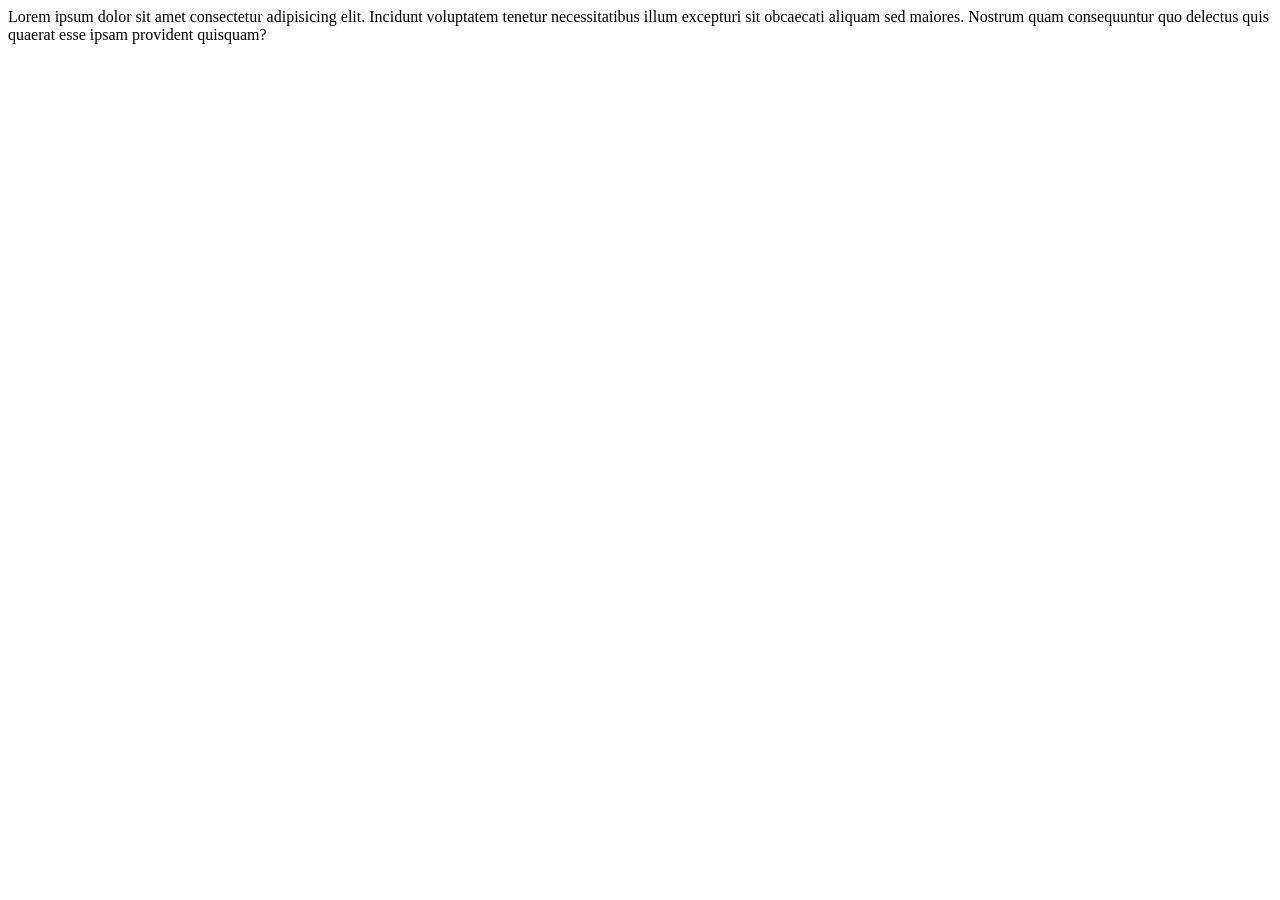
<file: index.html>
<!DOCTYPE html>
<html lang="en">
<head>
    <meta charset="UTF-8">
    <meta http-equiv="X-UA-Compatible" content="IE=edge">
    <meta name="viewport" content="width=device-width, initial-scale=1.0">
    <title>Segundo Proyecto</title>
</head>
<body>
    Lorem ipsum dolor sit amet consectetur adipisicing elit. Incidunt voluptatem tenetur necessitatibus illum excepturi sit obcaecati aliquam sed maiores. Nostrum quam consequuntur quo delectus quis quaerat esse ipsam provident quisquam?
</body>
</html>
</file>
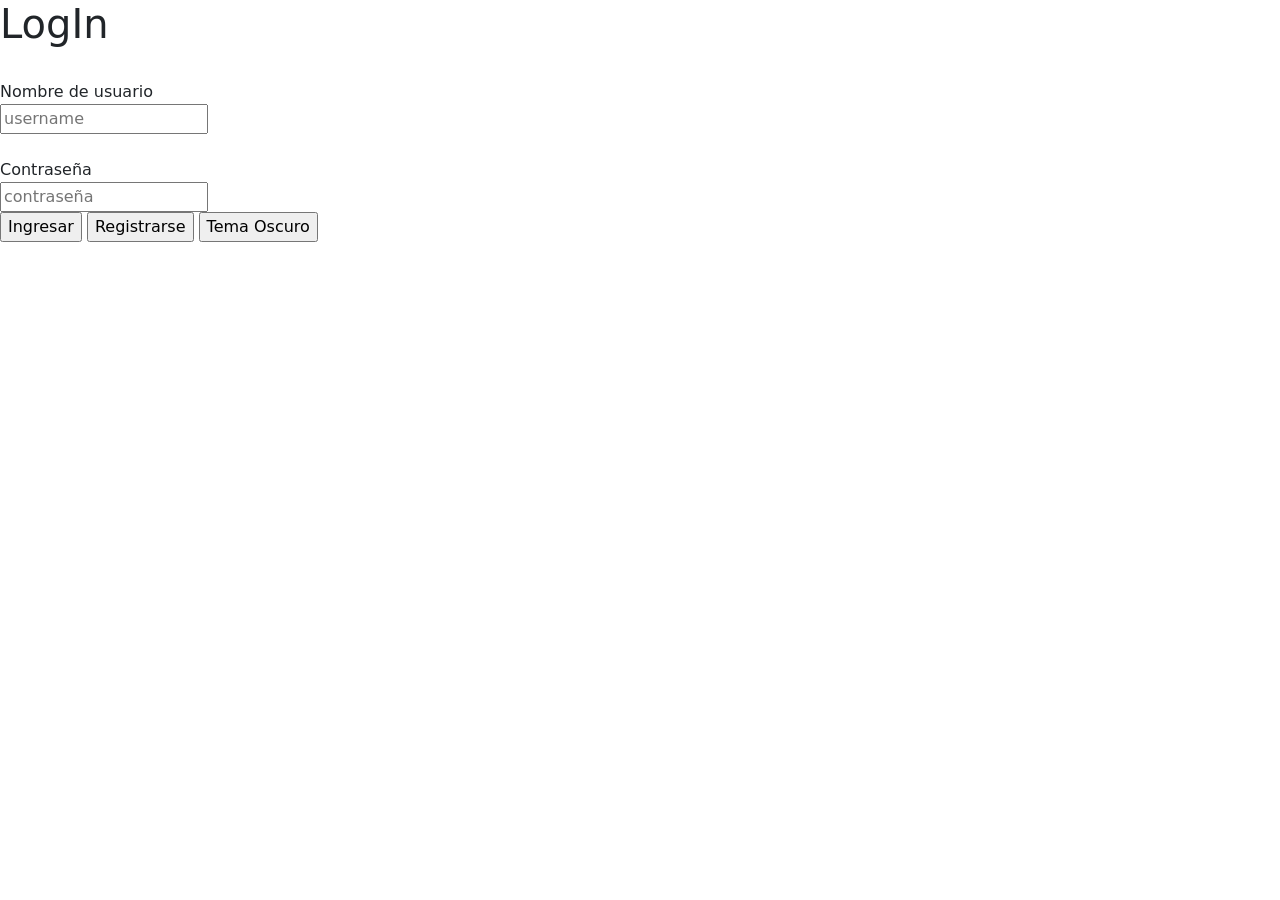
<file: practicaLogIn.html>
<!DOCTYPE html>
<head>
    <meta charset="UTF-8">
    <meta http-equiv="X-UA-Compatible" content="IE=edge">
    <meta name="viewport" content="width=device-width, initial-scale=1.0">
    <link rel="stylesheet" href="css/style.css"></link>
    <link href="https://cdn.jsdelivr.net/npm/bootstrap@5.1.0/dist/css/bootstrap.min.css" rel="stylesheet" integrity="sha384-KyZXEAg3QhqLMpG8r+8fhAXLRk2vvoC2f3B09zVXn8CA5QIVfZOJ3BCsw2P0p/We" crossorigin="anonymous">
    <title>Segundo Proyecto</title>
</head>
<main>
    <header>
        
    </header>
    <body>
        <h1>LogIn</h1>
        <br>
        <form>
            <label for="userName">Nombre de usuario</label>
            <br>
            <input id="userName" type="text" placeholder="username">
            <br>
            <br>
            <label for="password">Contraseña</label>
            <br>
            <input id="password" type="password" placeholder="contraseña">
            <br>
            <input id="singIn" type="button" value="Ingresar" onclick="LogIn()">
            <input id="register" type="button" value="Registrarse" onclick="userRegister()">
            <input id="switchTheme" type="button" value="Tema Oscuro" onclick="switchColor()" class="switch">
        </form>
        <script src="js/scriptLogIn.js"></script>
    </body>
    <footer>

    </footer>
</main>
</file>
<file: css/style.css>
body
{
    transition:1s ease all;
    background-color: grey;
    color: black;
}


body.dark
{
    transition:1s ease all;
    background-color: black;
    color: aqua;
}
</file>
